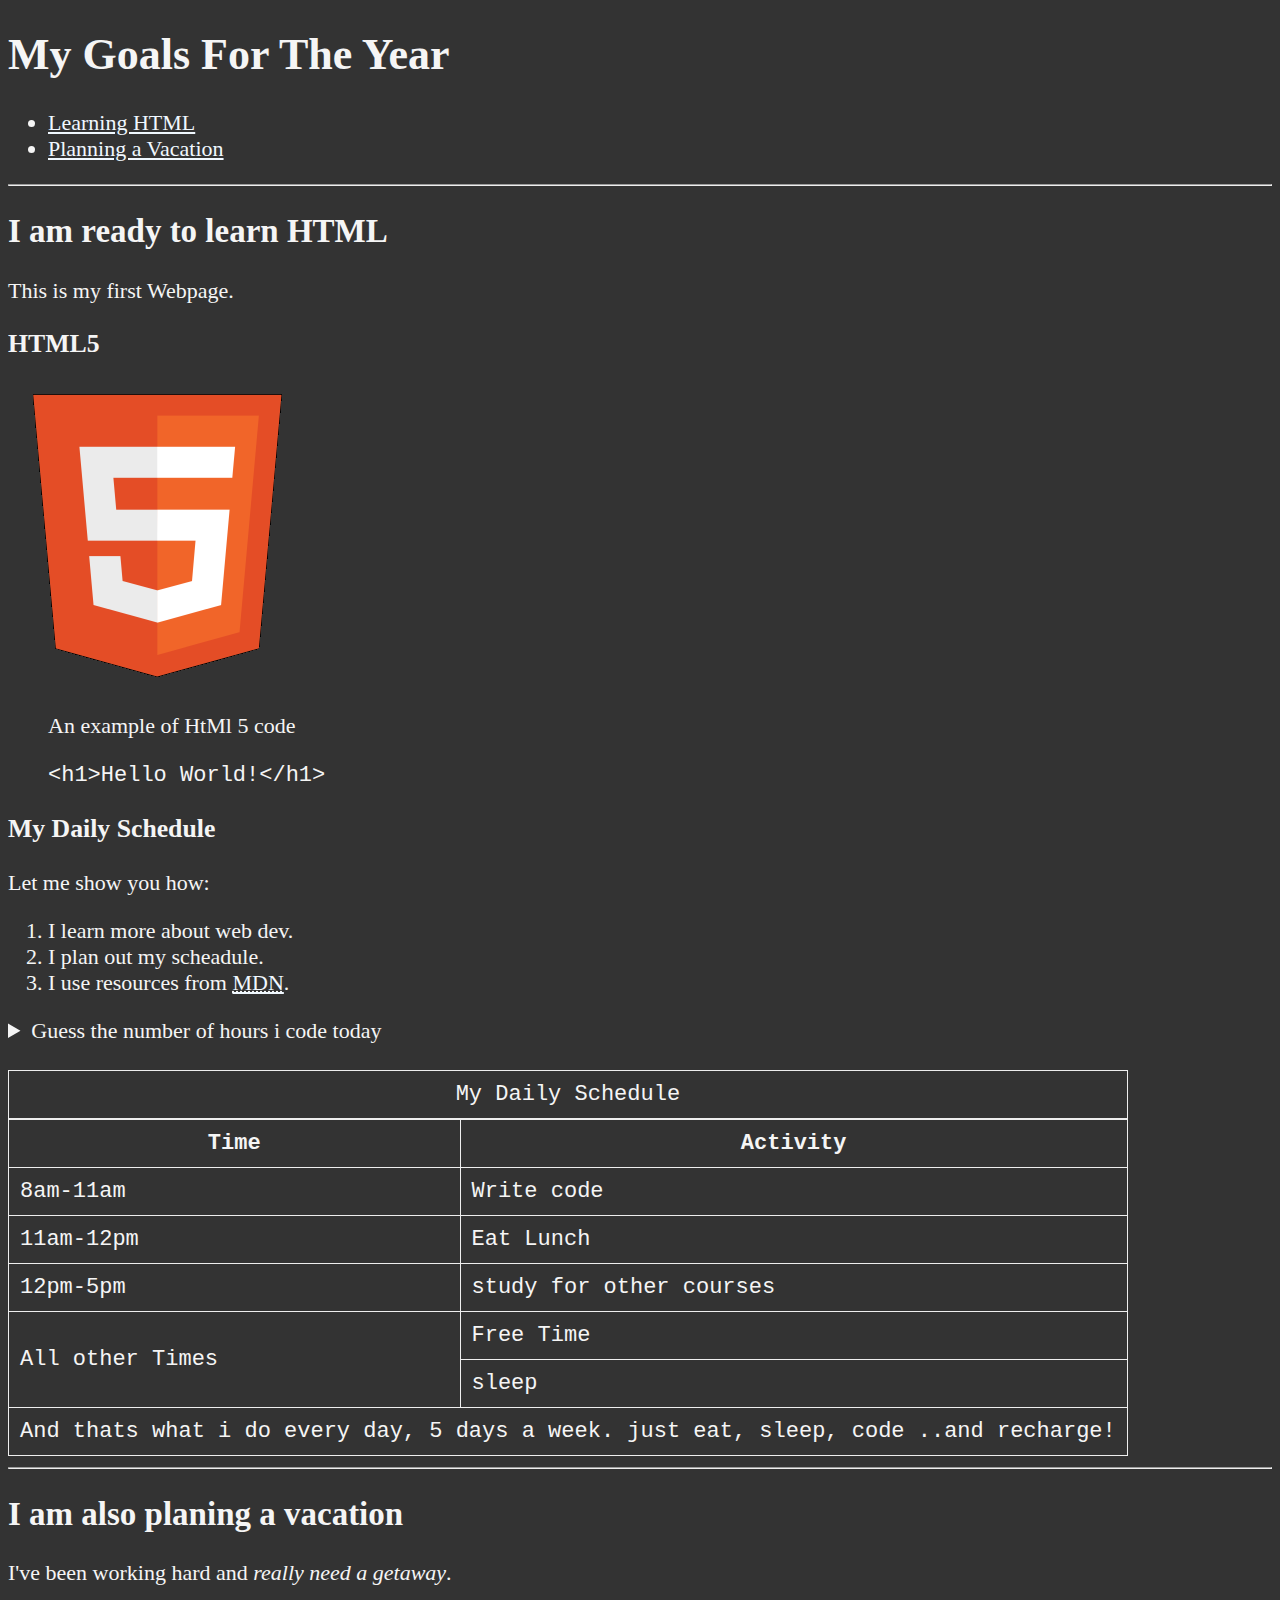
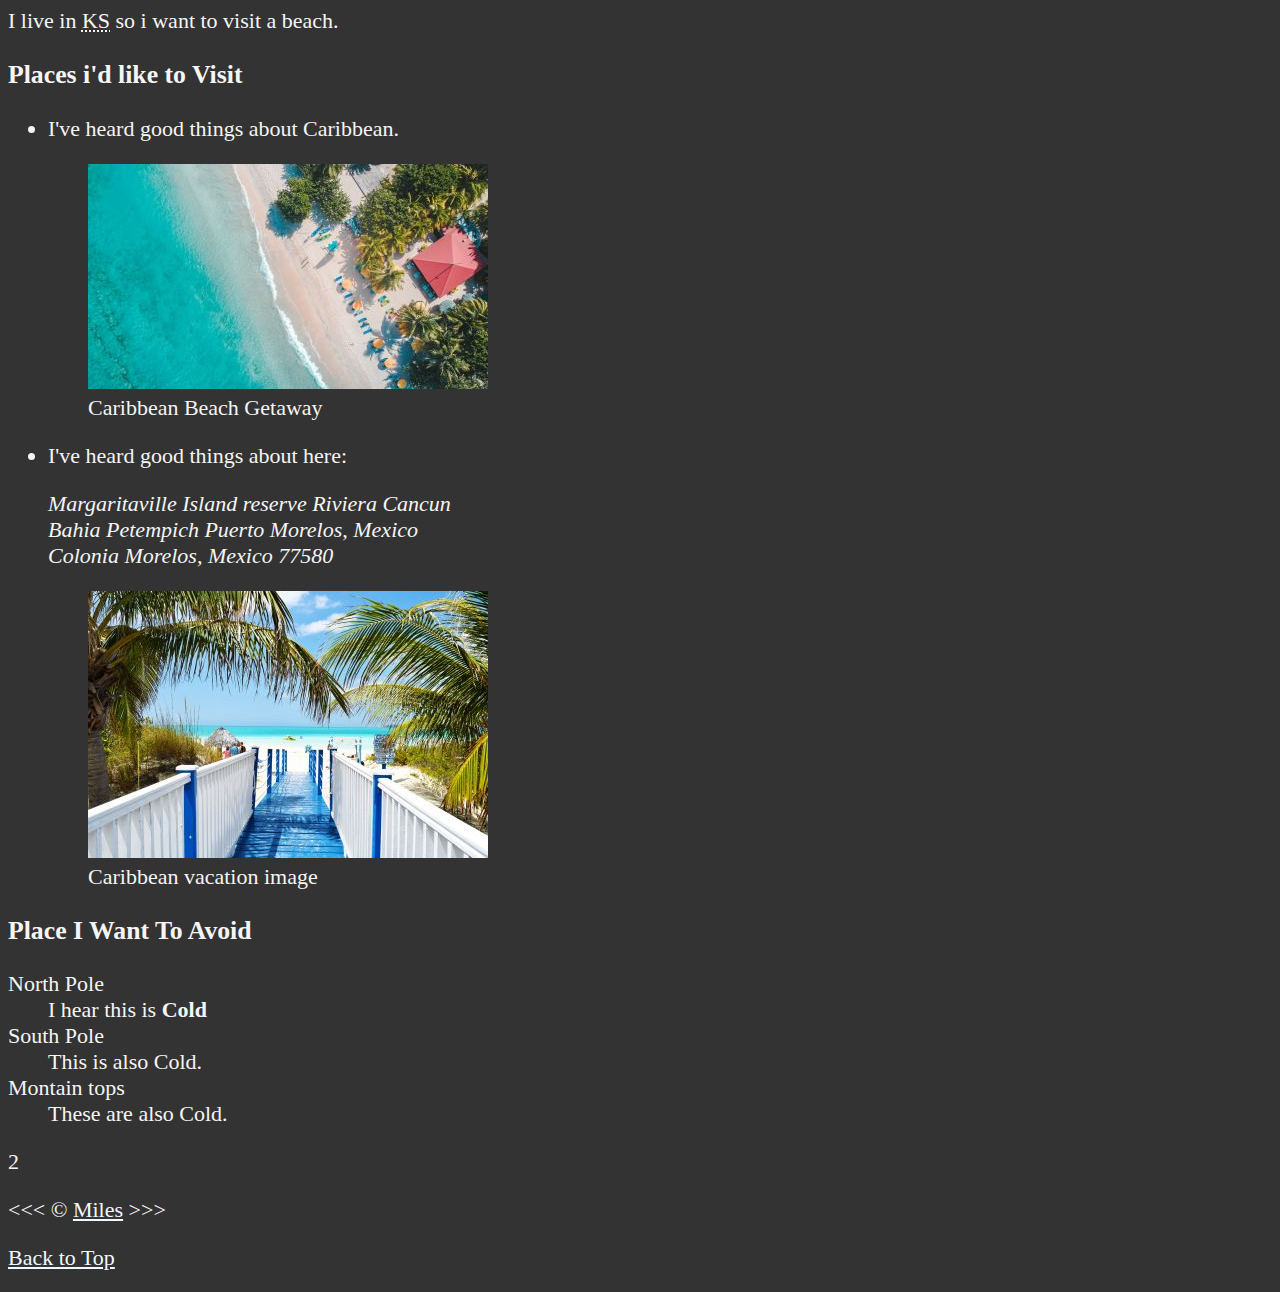
<file: HTML/01_lesson/index.html>
<!DOCTYPE html>
<html lang="en">

<head>
    <!-- the meta data i added -->
    <meta charset="UTF-8">
    <meta name="author" content="Miles">
    <meta name="description" content="This page contains all the things i am learning how to create as i learn HTML. ">
    <title>My first webpage</title>
    <!-- a link to a icon i added called favicon -->
    <link rel="icon" href="linkedin.png" type="image/x-icon">
    <!-- linked my css file useing the link function to the html which is called a relate refrence -->
    <link rel="stylesheet" href="main.css">
</head>

<body>
    <!-- The text heirachey -->
    <header>
        <h1>My Goals For The Year</h1>

        <!-- a semtice elements html  -->
        <nav>
            <ul>
                <li>
                    <a href="#html">Learning HTML</a>
                </li>
                <li>
                    <a href="#vacation">Planning a Vacation</a>
                </li>
            </ul>
        </nav>
    </header>

    <!-- horizonal line -->
    <hr>


    <!-- created an internal link with the section -->
    <main>
        <!-- you can only have one main elemen per page -->
        <article id="html">
            <h2>I am ready to learn HTML</h2>
            <p>This is my first Webpage.</p>
            <!-- added a img with the img function -->
            <section>
                <h3>HTML5</h3>
                <img src="img/html_logo_300x300.png" alt="HTML5 LOGO" title="I am learning HTML5" width="300"
                    height="300">
                <figure>
                    <figcaption>An example of HtMl 5 code</figcaption>
                    <p>
                        <code>&lt;h1&gt;Hello World!&lt;/h1&gt;</code>
                    </p>
                </figure>
            </section>
            <!-- h3 should be the last you have per page -->
            <section>
                <h3>My Daily Schedule</h3>
                <p>Let me show you how:</p>
                <!-- am ordered list -->
                <ol>
                    <li>I learn more about web dev.</li>
                    <li> I plan out my scheadule.</li>
                    <!-- added an abbrivation -->
                    <li> I use resources from <abbr title="Mozilla developer Network"><a
                                href="https://developer.mozilla.org">MDN</a></abbr>.</li>
                    <!-- added a link to a site which is called an absolute refrence it has a full address of the page -->
                </ol>
                <aside>
                    <details>
                        <summary>Guess the number of hours i code today</summary>
                        <p>I start at 8am and i write code for 3 hours every morning</p>
                    </details>
                </aside>
                <br>
                <table>
                    <caption>My Daily Schedule</caption>
                    <thead>
                        <tr>
                            <!-- <th>&nbsp;</th> -->
                            <th>Time</th>
                            <th>Activity</th>
                        </tr>
                    </thead>
                    <!-- (tr)table row -->
                    <tbody>
                        <tr>
                            <!-- (td)table data -->
                            <td>
                                <time datetime="08:00">8am</time>-<time datetime="11:00">11am</time>
                            </td>
                            <td>Write code</td>
                        </tr>
                        <tr>
                            <!-- (td)table data -->
                            <td>
                                <time datetime="11:00">11am</time>-<time datetime="12:00">12pm</time>
                            </td>
                            <td>Eat Lunch</td>
                        </tr>
                        <tr>
                            <!-- (td)table data -->
                            <td>
                                <time datetime="12:00">12pm</time>-<time datetime="17:00">5pm</time>
                            </td>
                            <td>study for other courses</td>
                        </tr>
                        <tr>
                            <td rowspan="2">All other Times</td>
                            <td>Free Time</td>
                        </tr>
                        <tr>
                            <td>sleep</td>
                        </tr>
                    </tbody>
                    <tfoot>
                        <tr>
                            <td colspan="2">And thats what i do every day, 5 days a week. just eat, sleep, code ..and
                                recharge!</td>
                        </tr>
                    </tfoot>
                </table>
            </section>
        </article>

        <hr>

        <article id="vacation">
            <h2>I am also planing a vacation</h2>
            <!-- added am actribute called emphazeize <em> -->
            <p>I've been working hard and <em>really need a getaway</em>.</p>
            <p>I live in <abbr title="Kansas">KS</abbr> so i want to visit a beach.</p>
            <section>
                <h3>Places i'd like to Visit</h3>
                <!-- an unorded list -->
                <ul>
                    <li>
                        <p>I've heard good things about Caribbean.</p>
                        <figure>
                            <img src="img/caribbean.jpg" alt="caribbean beach" title="I want to visit a caribbean beach"
                                width="400" height="225" loading="lazy">
                            <figcaption>
                                Caribbean Beach Getaway
                            </figcaption>
                        </figure>
                    </li>
                    <li>
                        <p>I've heard good things about here: </p>
                        <!-- an address element -->
                        <address>
                            Margaritaville Island reserve Riviera Cancun<br>
                            Bahia Petempich Puerto Morelos, Mexico<br>
                            Colonia Morelos, Mexico 77580
                        </address>
                        <figure>
                            <img src="img/vacation.jpg" alt="cancun vacation" title="its 5 o'clock Somewhere!"
                                loading="lazy" width="400" height="267">
                            <figcaption>
                                Caribbean vacation image
                            </figcaption>
                        </figure>
                    </li>
                </ul>
            </section>

            <section>
                <h3>Place I Want To Avoid</h3>
                <!-- description list inside the dl we have the dt (description term) and the dd(description detail)  -->
                <dl>
                    <dt>North Pole</dt>
                    <dd>I hear this is <strong>Cold</strong></dd>

                    <dt>South Pole</dt>
                    <dd>This is also Cold.</dd>

                    <dt>Montain tops</dt>
                    <dd>These are also Cold.</dd>
                </dl>
            </section>2
        </article>
    </main>
    <!-- A footer -->
    <footer>
        <p>
            &lt;&lt;&lt; &copy; <a href="about.html">Miles</a> &gt;&gt;&gt;
        </p>
        <p>
            <a href="#">Back to Top</a>
        </p>
    </footer>
</body>

</html>
</file>
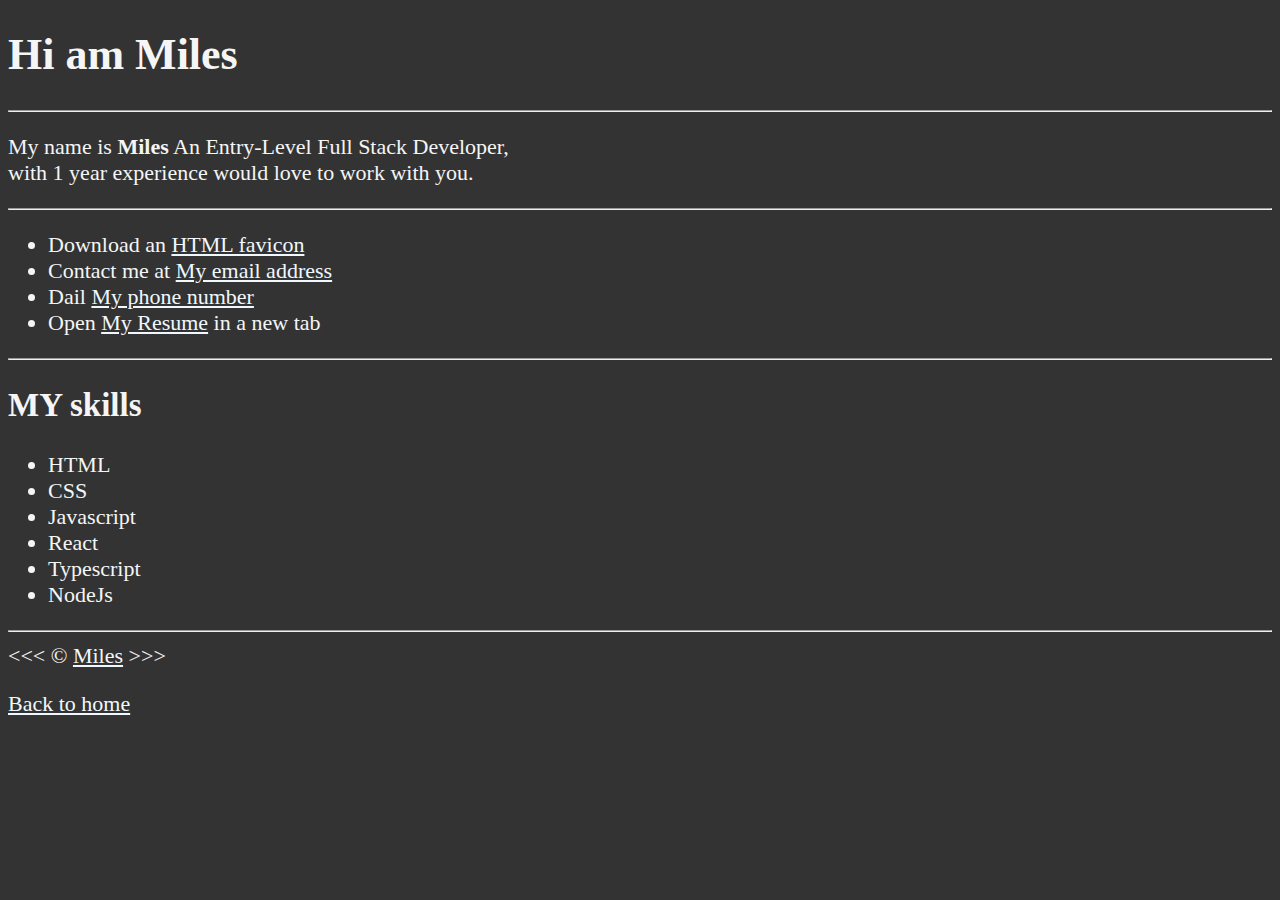
<file: HTML/01_lesson/about.html>
<!DOCTYPE html>
<html lang="en">
    <head>
        <meta charset="UTF-8">
        <meta name="author" content="miles">
        <meta name="description" content="hi am miles this page is about me.">
        <title>About Me</title>
        <link rel="stylesheet" href="main.css">
    </head>

    <body>
        <h1>
            Hi am Miles
        </h1>

        <hr>

        <p>
            My name is <strong>Miles</strong> An Entry-Level Full Stack Developer,<br>with 1 year experience would love to work with you.
        </p>

        <hr>
        
        <!-- to download a file add the download attribute to the link  -->
        <ul>
            <li>
                Download an <a href="linkedin.png" download>HTML favicon</a>
            </li>
            <li>
                Contact me at <a href="mailto:random@email.com">My email address</a>
            </li>
            <li>
                Dail <a href="tel:+1234567890">My phone number</a>
            </li>
            <li>
               Open <a href="https://flowcv.com/resume/3o986o6b3d" target="_blank">My Resume</a> in a new tab
            </li>
        </ul>

        <hr>
        <h2>MY skills</h2>
        <ul>
            <li>HTML</li>
            <li>CSS</li>
            <li>Javascript</li>
            <li>React</li>
            <li>Typescript</li>
            <li>NodeJs</li>
        </ul>

        <hr>
        &lt;&lt;&lt; &copy; <a href="about.html">Miles</a> &gt;&gt;&gt;
        <p>
            <a href="/">Back to home</a>
        </p>
    </body>
</html>
</file>
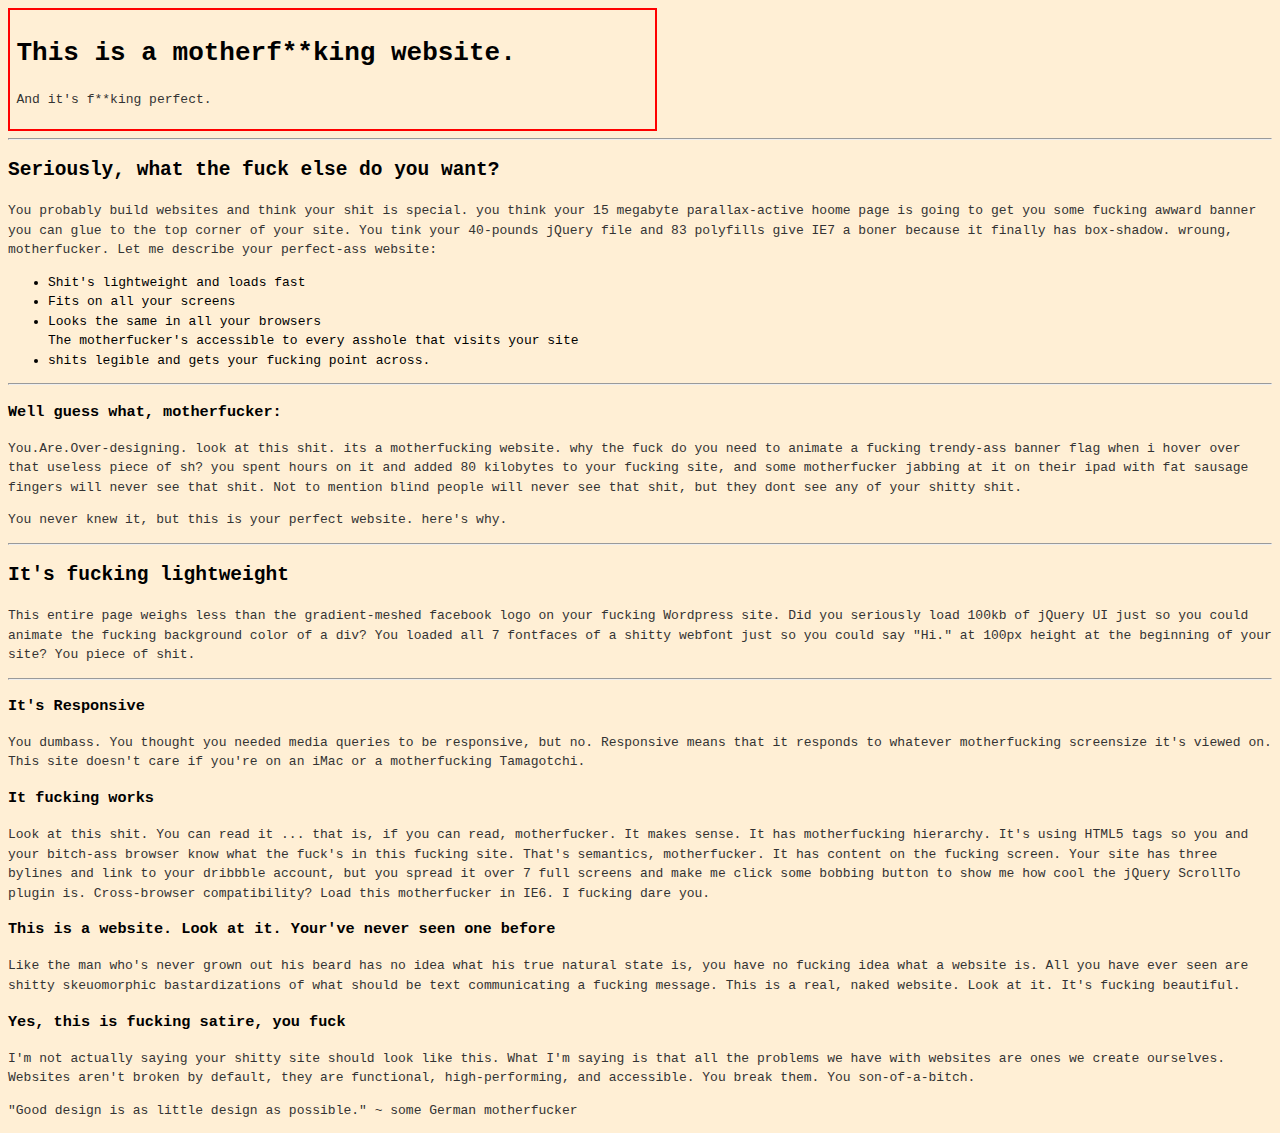
<file: HTML/02_lesson/myfirst.html>
<!DOCTYPE html>
<html lang="en">

<head>
    <meta charset="UTF-8">
    <meta name="viewport" content="width=device-width, initial-scale=1.0">
    <title>my portfolio</title>
    <link rel="stylesheet" href="sty.css">
</head>

<body>
    <header>
        <h1>
            This is a motherf**king website.
        </h1>
        <p>
            And it's f**king perfect.
        </p>
    </header>
    <hr>
    <main>
        <h2>
            Seriously, what the fuck else do you want?
        </h2>
        <p>
            You probably build websites and think your shit is special. you think your 15 megabyte parallax-active hoome
            page is going to get you some fucking awward banner you can glue to the top corner of your site. You tink
            your 40-pounds jQuery file and 83 polyfills give <span class="highlight">IE7</span> a boner because it
            finally has box-shadow.
            wroung,
            motherfucker. Let me describe your perfect-ass website:
        </p>

        <ul class="gray">
            <li>Shit's lightweight and loads fast</li>
            <li>Fits on all your screens</li>
            <li>Looks the same in all your browsers</li>
            The motherfucker's accessible to every asshole that visits your site
            <li>shits legible and gets your fucking point across.</li>
        </ul>
        <hr>
        <h3>
            Well guess what, motherfucker:
        </h3>
        <p>
            You.Are.Over-designing. look at this shit. its a motherfucking website. why the fuck do you need to animate
            a fucking trendy-ass banner flag when i hover over that useless piece of sh? you spent hours on it and added
            80 kilobytes to your fucking site, and some motherfucker jabbing at it on their ipad with fat sausage
            fingers will never see that shit. Not to mention blind people will never see that shit, but they dont see
            any of your shitty shit.
        </p>
        <p>You never knew it, but this is your perfect website. here's why.</p>
        <hr>
        <h2>It's fucking lightweight</h2>
        <p id="second">
            This entire page weighs less than the gradient-meshed facebook logo on your fucking Wordpress site. Did you
            seriously load 100kb of jQuery UI just so you could animate the fucking background color of a div? You
            loaded all 7 fontfaces of a shitty webfont just so you could say "Hi." at 100px height at the beginning of
            your site? You piece of shit.
        </p>

        <hr>
        <h3>It's Responsive</h3>
        <p>
            You dumbass. You thought you needed media queries to be responsive, but no. Responsive means that it
            responds to whatever motherfucking screensize it's viewed on. This site doesn't care if you're on an iMac or
            a motherfucking Tamagotchi.
        </p>

        <h3>It fucking works</h3>
        <p>
            Look at this shit. You can read it ... that is, if you can read, motherfucker. It makes sense. It has
            motherfucking hierarchy. It's using HTML5 tags so you and your bitch-ass browser know what the fuck's in
            this fucking site. That's semantics, motherfucker.

            It has content on the fucking screen. Your site has three bylines and link to your dribbble account, but you
            spread it over 7 full screens and make me click some bobbing button to show me how cool the jQuery ScrollTo
            plugin is.

            Cross-browser compatibility? Load this motherfucker in IE6. I fucking dare you.
        </p>

        <h3>This is a website. Look at it. Your've never seen one before</h3>
        <p>
            Like the man who's never grown out his beard has no idea what his true natural state is, you have no fucking
            idea what a website is. All you have ever seen are shitty skeuomorphic bastardizations of what should be
            text communicating a fucking message. This is a real, naked website. Look at it. It's fucking beautiful.
        </p>

        <h3>Yes, this is fucking satire, you fuck </h3>
        <p>
            I'm not actually saying your shitty site should look like this. What I'm saying is that all the problems we
            have with websites are ones we create ourselves. Websites aren't broken by default, they are functional,
            high-performing, and accessible. You break them. You son-of-a-bitch.
        <p>"Good design is as little design as possible."
            ~ some German motherfucker</p>
        </p>
    </main>

</body>

</html>
</file>
<file: HTML/01_lesson/main.css>
html {
    font-size: 22px;
}

body {
    background-color: #333;
    color: whitesmoke;
}

a{
    color: aliceblue;
}

a:visited {
    color: lightgray;
}

a:hover, a:active {
    color: #eee;
}

table, tr, td, th, caption {
    border: 1px solid #eee;
    font-family: 'Courier New', Courier, monospace;
    border-collapse: collapse;
    padding: 0.5rem;
}
</file>
<file: HTML/02_lesson/sty.css>
/* the universal selector */
* {
    font-family: monospace;
}

/* element selector the inheritance help  */
body {
    /* font-size: 22px; */
    line-height: 1.5;
    background-color: #ffefd5;
}

/* another type of elrement selector */
/* main {

} */


p {
    color: #333;
    /* csss unit the absolute length unit we use here is pixels */
    /* font-size: 2rem; */
    /* width: 40ch; */
}

header {
    border: 2px solid red;
    width: 50%;
    /* font-size: 3rem; */
    padding: 0.5em;
}










/* selecting an element in an element
.highlight {
    text-transform: uppercase;
    background-color: gold ;
}

/* class selector they are more specific than the element selector */
/* .gray {
    color: gray;
} */

/* id attribute  its not advicable to use id selection in the css file*/
/* #second {
    font-style: italic;
} */
</file>
